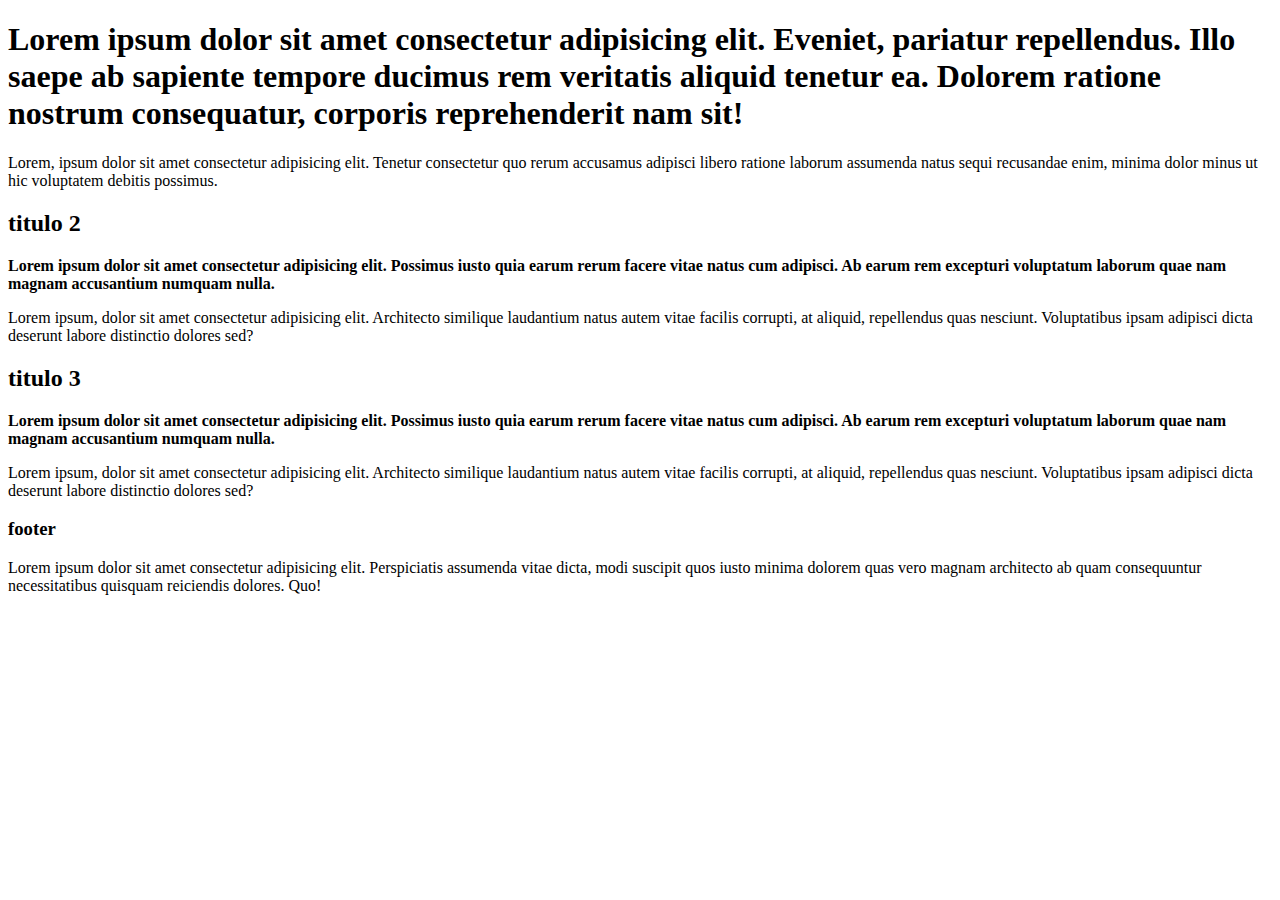
<file: clase 04/index.html>
<!DOCTYPE html>
<html lang="en">

<head>
    <meta charset="UTF-8">
    <meta http-equiv="X-UA-Compatible" content="IE=edge">
    <meta name="viewport" content="width=device-width, initial-scale=1.0">
    <title>Clase 04</title>
</head>

<body>
    <h1>Lorem ipsum dolor sit amet consectetur adipisicing elit. Eveniet, pariatur repellendus. Illo saepe ab sapiente
        tempore ducimus rem veritatis aliquid tenetur ea. Dolorem ratione nostrum consequatur, corporis reprehenderit
        nam sit!</h1>

    <p>Lorem, ipsum dolor sit amet consectetur adipisicing elit. Tenetur consectetur quo rerum accusamus adipisci libero
        ratione laborum assumenda natus sequi recusandae enim, minima dolor minus ut hic voluptatem debitis possimus.
    </p>

    <article>
        <h2>titulo 2</h2>
        <strong>
            Lorem ipsum dolor sit amet consectetur adipisicing elit. Possimus iusto quia earum rerum facere vitae natus
            cum adipisci. Ab earum rem excepturi voluptatum laborum quae nam magnam accusantium numquam nulla.

        </strong>
        <p>Lorem ipsum, dolor sit amet consectetur adipisicing elit. Architecto similique laudantium natus autem vitae
            facilis corrupti, at aliquid, repellendus quas nesciunt. Voluptatibus ipsam adipisci dicta deserunt labore
            distinctio dolores sed?
        </p>

    </article>

    <article>
        <h2>titulo 3</h2>
        <strong>
            Lorem ipsum dolor sit amet consectetur adipisicing elit. Possimus iusto quia earum rerum facere vitae natus
            cum adipisci. Ab earum rem excepturi voluptatum laborum quae nam magnam accusantium numquam nulla.

        </strong>
        <p>Lorem ipsum, dolor sit amet consectetur adipisicing elit. Architecto similique laudantium natus autem vitae
            facilis corrupti, at aliquid, repellendus quas nesciunt. Voluptatibus ipsam adipisci dicta deserunt labore
            distinctio dolores sed?
        </p>

    </article>

    <footer>
        <h3>footer</h3>
        Lorem ipsum dolor sit amet consectetur adipisicing elit. Perspiciatis assumenda vitae dicta, modi suscipit quos
        iusto minima dolorem quas vero magnam architecto ab quam consequuntur necessitatibus quisquam reiciendis
        dolores. Quo!
    </footer>

</body>

</html>
</file>
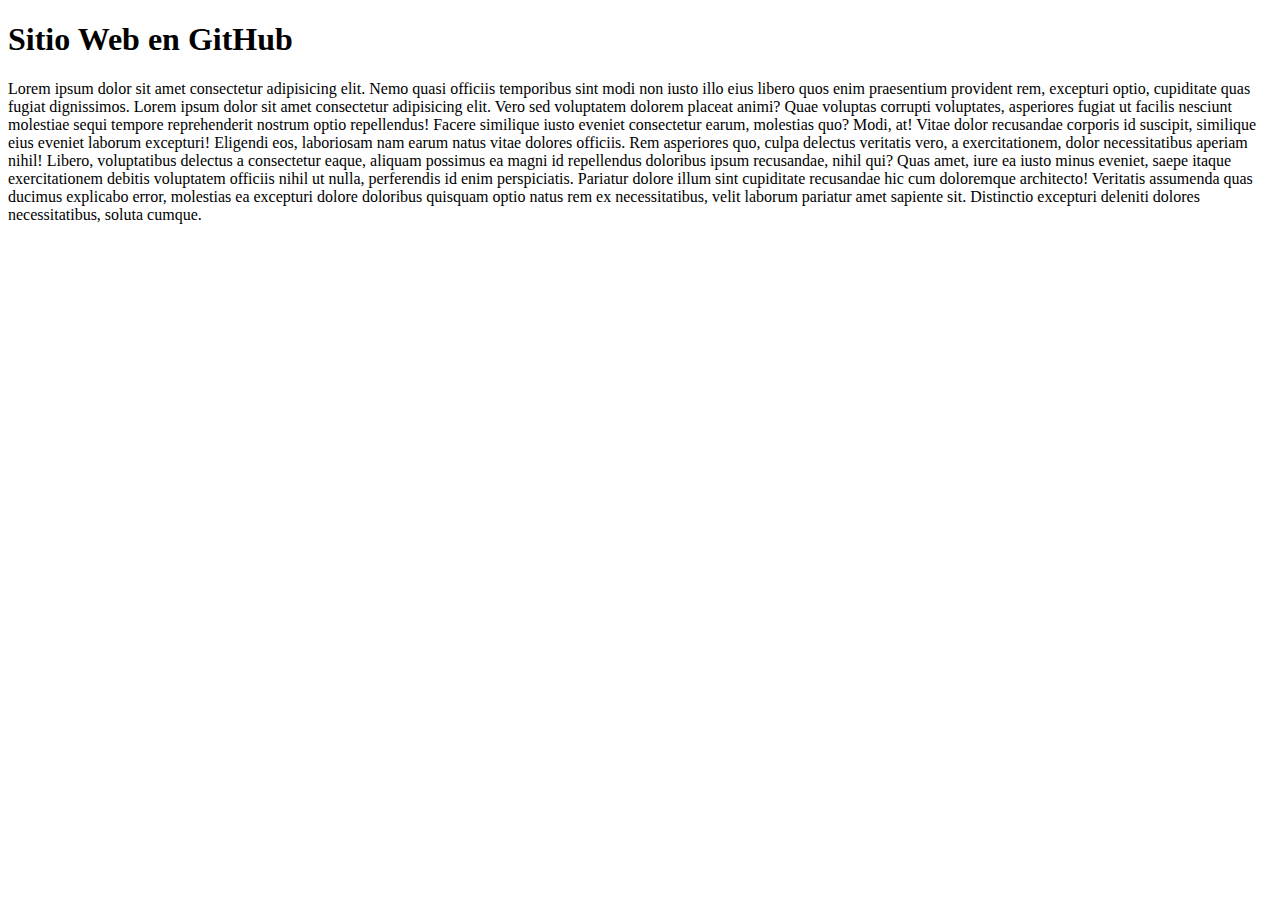
<file: Clase 06/index.html>
<!DOCTYPE html>
<html lang="en">

<head>
    <meta charset="UTF-8">
    <meta http-equiv="X-UA-Compatible" content="IE=edge">
    <meta name="viewport" content="width=device-width, initial-scale=1.0">
    <title>Sitio web en Github</title>
</head>

<body>
    <h1>Sitio Web en GitHub</h1>
    <p>Lorem ipsum dolor sit amet consectetur adipisicing elit. Nemo quasi officiis temporibus sint modi non iusto illo
        eius libero quos enim praesentium provident rem, excepturi optio, cupiditate quas fugiat dignissimos.
        Lorem ipsum dolor sit amet consectetur adipisicing elit. Vero sed voluptatem dolorem placeat animi? Quae
        voluptas corrupti voluptates, asperiores fugiat ut facilis nesciunt molestiae sequi tempore reprehenderit
        nostrum optio repellendus!
        Facere similique iusto eveniet consectetur earum, molestias quo? Modi, at! Vitae dolor recusandae corporis id
        suscipit, similique eius eveniet laborum excepturi! Eligendi eos, laboriosam nam earum natus vitae dolores
        officiis.
        Rem asperiores quo, culpa delectus veritatis vero, a exercitationem, dolor necessitatibus aperiam nihil! Libero,
        voluptatibus delectus a consectetur eaque, aliquam possimus ea magni id repellendus doloribus ipsum recusandae,
        nihil qui?
        Quas amet, iure ea iusto minus eveniet, saepe itaque exercitationem debitis voluptatem officiis nihil ut nulla,
        perferendis id enim perspiciatis. Pariatur dolore illum sint cupiditate recusandae hic cum doloremque
        architecto!
        Veritatis assumenda quas ducimus explicabo error, molestias ea excepturi dolore doloribus quisquam optio natus
        rem ex necessitatibus, velit laborum pariatur amet sapiente sit. Distinctio excepturi deleniti dolores
        necessitatibus, soluta cumque.</p>
</body>

</html>
</file>
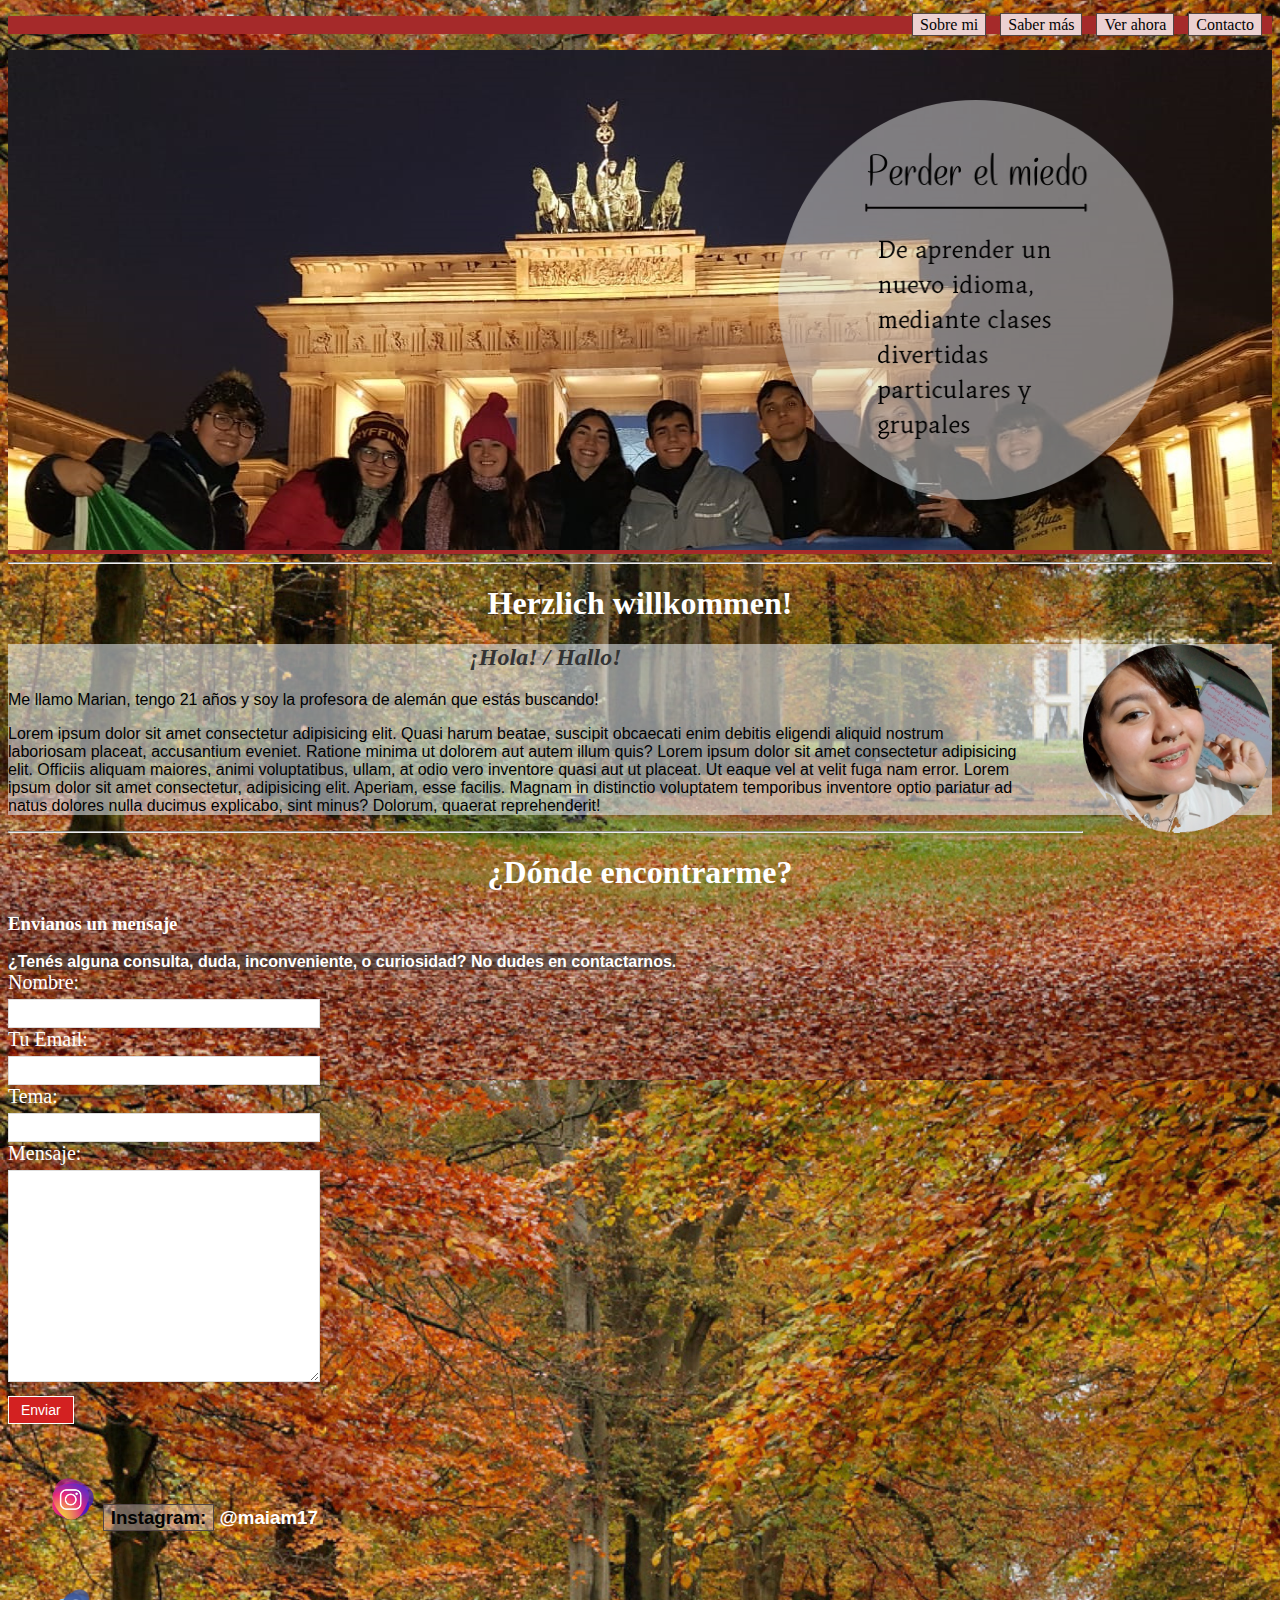
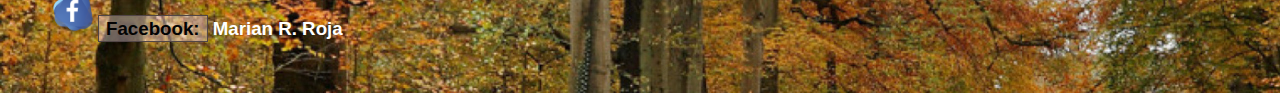
<file: primer/index.html>
<!DOCTYPE html>
<html lang="en">

<head>
    <title>Lern mit mir!</title>
    <meta charset="UTF-8">
    <link href="./style.css" rel="stylesheet" type="text/css" />
</head>

<body>
    <div>
        <div id="navegador" style="background-color:brown">
            <ul>
                <li><a href="sobremi.html">Sobre mi</a></li>
                <li><a href="sabermas.html">Saber más</a></li>
                <li><a href="verahora.html">Ver ahora</a></li>
                <li><a href="contacto.html">Contacto</a></li>
            </ul>
        </div>
        <div id="carrusel-contenido" style="background-color:brown">
            <div id="carrusel-caja">
                <div class="carrusel-elemento">
                    <img class="imagenes" src="img/Perdé el miedo.png">
                </div>
                <div class="carrusel-elemento">
                    <img class="imagenes" src="img/Logra tus metas.png">
                </div>
                <div class="carrusel-elemento">
                    <img class="imagenes" src="img/Expande tus horizontes.png">
                </div>


            </div>
        </div>
    </div>
    <hr>

    <div>
        <h1>
            <font face="verdana"> Herzlich willkommen!</font>
        </h1>
    </div>
    <div class="presentacion">
        <img class="imagen" src="img/me.png">
        <h2>¡Hola! / Hallo!</h2>
        <p>Me llamo Marian, tengo 21 años y soy la profesora de alemán que estás buscando!</p>
        <p>Lorem ipsum dolor sit amet consectetur adipisicing elit. Quasi harum beatae, suscipit obcaecati enim debitis
            eligendi aliquid nostrum laboriosam placeat, accusantium eveniet. Ratione minima ut dolorem aut autem illum
            quis? Lorem ipsum dolor sit amet consectetur adipisicing elit. Officiis aliquam maiores, animi voluptatibus,
            ullam, at odio vero inventore quasi aut ut placeat. Ut eaque vel at velit fuga nam error. Lorem ipsum dolor
            sit amet consectetur, adipisicing elit. Aperiam, esse facilis. Magnam in distinctio voluptatem temporibus
            inventore optio pariatur ad natus dolores nulla ducimus explicabo, sint minus? Dolorum, quaerat
            reprehenderit!</p>
    </div>

    <hr>
    <h1>¿Dónde encontrarme?</h1>

    <div class="content_half float_l">
        <h3>Envianos un mensaje</h3>
        <b>¿Tenés alguna consulta, duda, inconveniente, o curiosidad? No dudes en contactarnos.</b>
        <div id="contact_form">
            <form method="post" name="contact" action="mailto: mar_rojas_2008@hotmail.com">

                <label for="author">Nombre:</label> <input type="text" id="author" name="author"
                    class="required input_field" />
                <div class="cleaner h10"></div>
                <label for="email">Tu Email:</label> <input type="text" id="email" name="email"
                    class="validate-email required input_field" />
                <div class="cleaner h10"></div>

                <label for="subject">Tema:</label> <input type="text" name="subject" id="subject" class="input_field" />

                <div class="cleaner h10"></div>

                <label for="text">Mensaje:</label> <textarea id="text" name="text" rows="0" cols="0"
                    class="required"></textarea>
                <div class="cleaner h10"></div>


                <input type="submit" value="Enviar" id="submit" name="submit" class="submit_btn float_r" />

            </form>
        </div>
    </div>

    <div id="cuentas">
        <ul>
            <li><h3><img src="img/instagram-logo-768x768.png" height="50px" width="50px">
                <font face="nunito,arial,verdana"><a href= "https://www.instagram.com/maiam17">Instagram:</a> @maiam17</font>
                </h3>
            </li>
            <li>
                <h3><font face="nunito,arial,verdana"><img src="img/facebook-logo3.png" height="50px" width="50px"><a href= "https://www.facebook.com/HolaGenteSoyMarian">Facebook:</a> Marian R. Roja</font></h3>
            </li>
        </ul>

        
        </div>

</body>

</html>
</file>
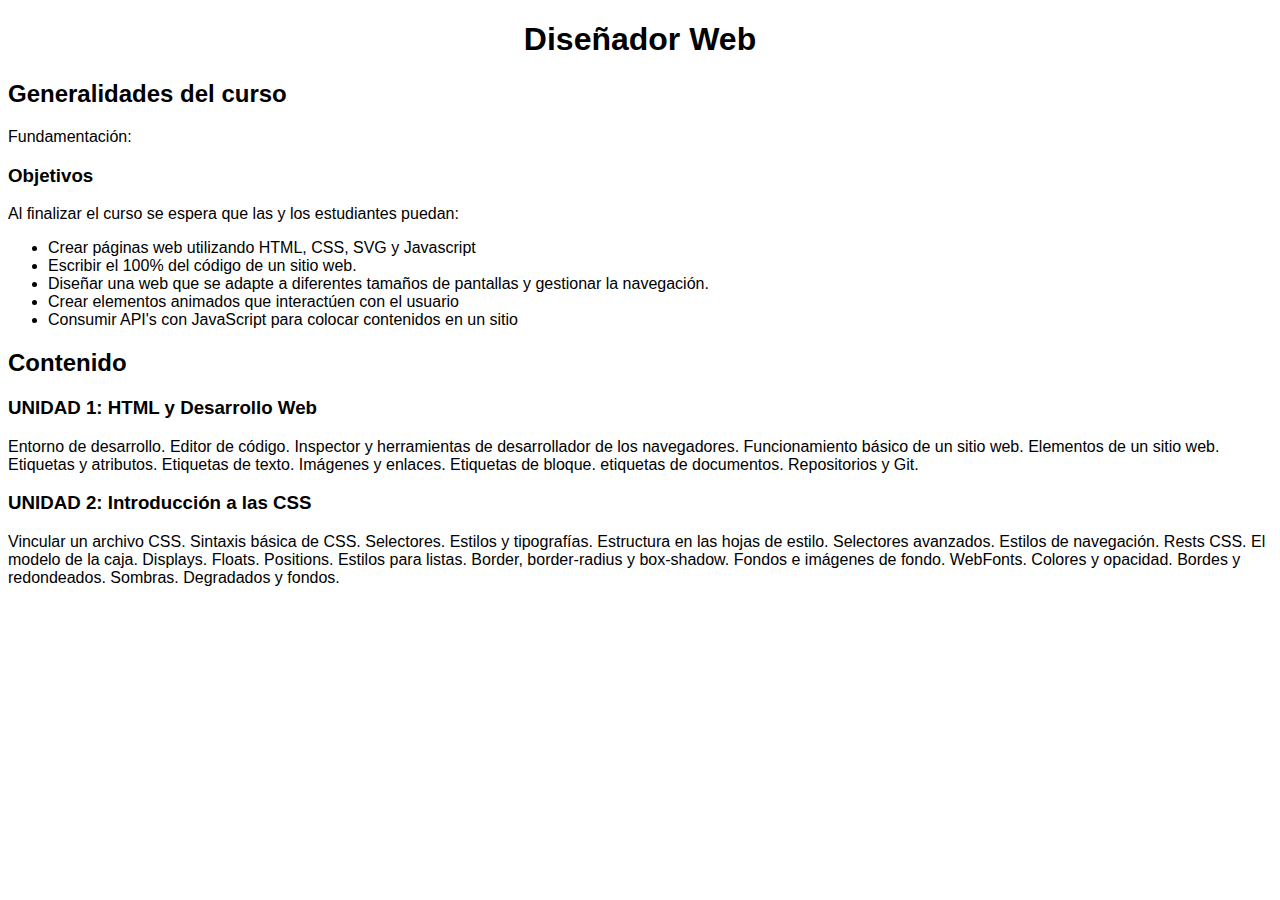
<file: tp1/index.html>
<!DOCTYPE html>
<html lang="en">

<head>
    <meta charset="UTF-8">
    <meta http-equiv="X-UA-Compatible" content="IE=edge">
    <meta name="viewport" content="width=device-width, initial-scale=1.0">
    <title>Diseño Web</title>
<style type="text/css">
.gg {
	font-family: Lucida Sans Unicode, Lucida Grande, sans-serif;
}
</style>
</head>

<body class="gg">
    <div>
    <h1 align="center" class="gg"><strong>Diseñador Web</strong></h1>
    </div>
    <h2 class="gg"> Generalidades del curso</h2>
    <p>Fundamentación:</p>
    <h3>Objetivos</h3>
    <p>Al finalizar el curso se espera que las y los estudiantes puedan:</p>
    <ul>
        <li> Crear páginas web utilizando HTML, CSS, SVG y Javascript</li>
        <li> Escribir el 100% del código de un sitio web.</li>
        <li>Diseñar una web que se adapte a diferentes tamaños de pantallas y gestionar la navegación.</li>
        <li>Crear elementos animados que interactúen con el usuario</li>
        <li>Consumir API's con JavaScript para colocar contenidos en un sitio</li>
    </ul>
    <h2>Contenido</h2>
    <h3>UNIDAD 1: HTML y Desarrollo Web</h3>
    <p>Entorno de desarrollo. Editor de código. Inspector y herramientas de desarrollador de los navegadores. Funcionamiento básico de un sitio web. Elementos de un sitio web. Etiquetas y atributos. Etiquetas de texto. Imágenes y enlaces. Etiquetas de bloque. etiquetas de documentos. Repositorios y Git.
    <h3>UNIDAD 2: Introducción a las CSS</h3>
    <p>Vincular un archivo CSS. Sintaxis básica de CSS. Selectores. Estilos y tipografías. Estructura en las hojas de estilo. Selectores avanzados. Estilos de navegación. Rests CSS. El modelo de la caja. Displays. Floats. Positions. Estilos para listas. Border, border-radius y box-shadow. Fondos e imágenes de fondo. WebFonts. Colores y opacidad. Bordes y redondeados. Sombras. Degradados y fondos.</p>
    </body>
    </html>
</file>
<file: primer/style.css>
#cuentas ul{
    list-style-type: none;
    text-align: left;
}

#cuentas li{
    display: inline;
    text-align: left;
    margin: 0 10px 0 0;
 }

 #cuentas li a {
    padding: 2px 7px 2px 7px;
    color: rgb(3, 3, 3);
    background-color: #ecd1d16b;
    border: 1px solid rgb(82, 70, 70);
    text-decoration: none;
 }


body {
    background-image: url('img/Autumn-Forest-1920x1080.jpg');
    color: #ffffff
}

#navegador ul{
    list-style-type: none;
    text-align: right;
 }
 #navegador li{
    display: inline;
    text-align: center;
    margin: 0 10px 0 0;
 }
 #navegador li a {
    padding: 2px 7px 2px 7px;
    color: rgb(3, 3, 3);
    background-color: #ecd1d1;
    border: 1px solid rgb(82, 70, 70);
    text-decoration: none;
    font-family: Cambria, Cochin, Georgia, Times, 'Times New Roman', serif;
 }
 #navegador li a:hover{
    background-color: #333333;
    color: #ffffff;
 }
h1 {
    text-align: center;
}

#carrusel-caja {
    -moz-animation: automatizacion 15s infinite linear;
    -o-animation: automatizacion 15s infinite linear;
    -webkit-animation: automatizacion 15s infinite linear;
    animation: automatizacion 15s infinite linear;

    -webkit-transition: all 0.75s ease;
    -moz-transition: all 0.75s ease;
    -ms-transition: all 0.75s ease;
    -o-transition: all 0.75s ease;
    transition: all 0.75s ease;

    height: 500px;
    width: 300%;
}

#carrusel-contenido {
    margin: 0 auto;
    overflow: hidden;
    text-align: left;
}

.imagenes{
    height: 500px;
    width: 100%;
}

.carrusel-elemento {
    float: left;
    width: 33.333%;
}
h2{
    font-style: italic;
    color: #333333;
    text-align: center;
}
p{
    font-family: 'Lucida Sans', 'Lucida Sans Regular', 'Lucida Grande', 'Lucida Sans Unicode', Geneva, Verdana, sans-serif;
    color: black;
    width: 80%;

}
b{
    color: #ffffff;
    font-family: 'Lucida Sans', 'Lucida Sans Regular', 'Lucida Grande', 'Lucida Sans Unicode', Geneva, Verdana, sans-serif;
    width: 80%;
    size: 2cm;
    background-color: #33333391;

}
.presentacion{
    height: 10%;
    background-color: rgba(240, 248, 255, 0.534);
    background-size: cover;
}

.imagen{
    float: right;
    height: 5cm;
    width: 5cm;
}
@-moz-keyframes automatizacion {
    0% {
        margin-left: 0;
    }

    30% {
        margin-left: 0;
    }

    35% {
        margin-left: -100%;
    }

    65% {
        margin-left: -100%;
    }

    70% {
        margin-left: -200%;
    }

    95% {
        margin-left: -200%;
    }

    100% {
        margin-left: 0;
    }
}

@-webkit-keyframes automatizacion {
    0% {
        margin-left: 0;
    }

    30% {
        margin-left: 0;
    }

    35% {
        margin-left: -100%;
    }

    65% {
        margin-left: -100%;
    }

    70% {
        margin-left: -200%;
    }

    95% {
        margin-left: -200%;
    }

    100% {
        margin-left: 0;
    }
}

@keyframes automatizacion {
    0% {
        margin-left: 0;
    }

    30% {
        margin-left: 0;
    }

    35% {
        margin-left: -100%;
    }

    65% {
        margin-left: -100%;
    }

    70% {
        margin-left: -200%;
    }

    95% {
        margin-left: -200%;
    }

    100% {
        margin-left: 0;
    }
}

#contact_form { 
	padding: 0; 
	width: 312px; 
	margin-bottom: 40px; 
}

#contact_form form { 
	margin: 0px; 
	padding: 0px; 
}

#contact_form form .input_field { 
	width: 300px; 
	padding: 5px; 
	color: rgb(139, 124, 124);  
	background: #fff; 
	border: 1px solid #dedede;  
	font-size: 15px;
	font-family: Tahoma, Geneva, sans-serif;
	margin-top: 5px; 
}

#contact_form form label { 
	display: block; 
	width: 100px; 
	margin-right: 12px; 
	font-size: 20px; 
}

#contact_form form textarea { 
	width: 300px; 
	height: 200px; 
	padding: 5px; 
	color: rgb(128, 120, 120); 
	background: #fff; border: 1px solid #dedede;  
	font-size: 12px;
	font-family: Tahoma, Geneva, sans-serif;
	margin-top: 5px; 
}

#contact_form form .submit_btn { 
	padding: 5px 12px; 
	background-color: rgb(211, 33, 33); 
	border: 1px solid #fff; 
	color: #fff; 
	font-size:14px; 
	margin: 10px 0px;
}
</file>
